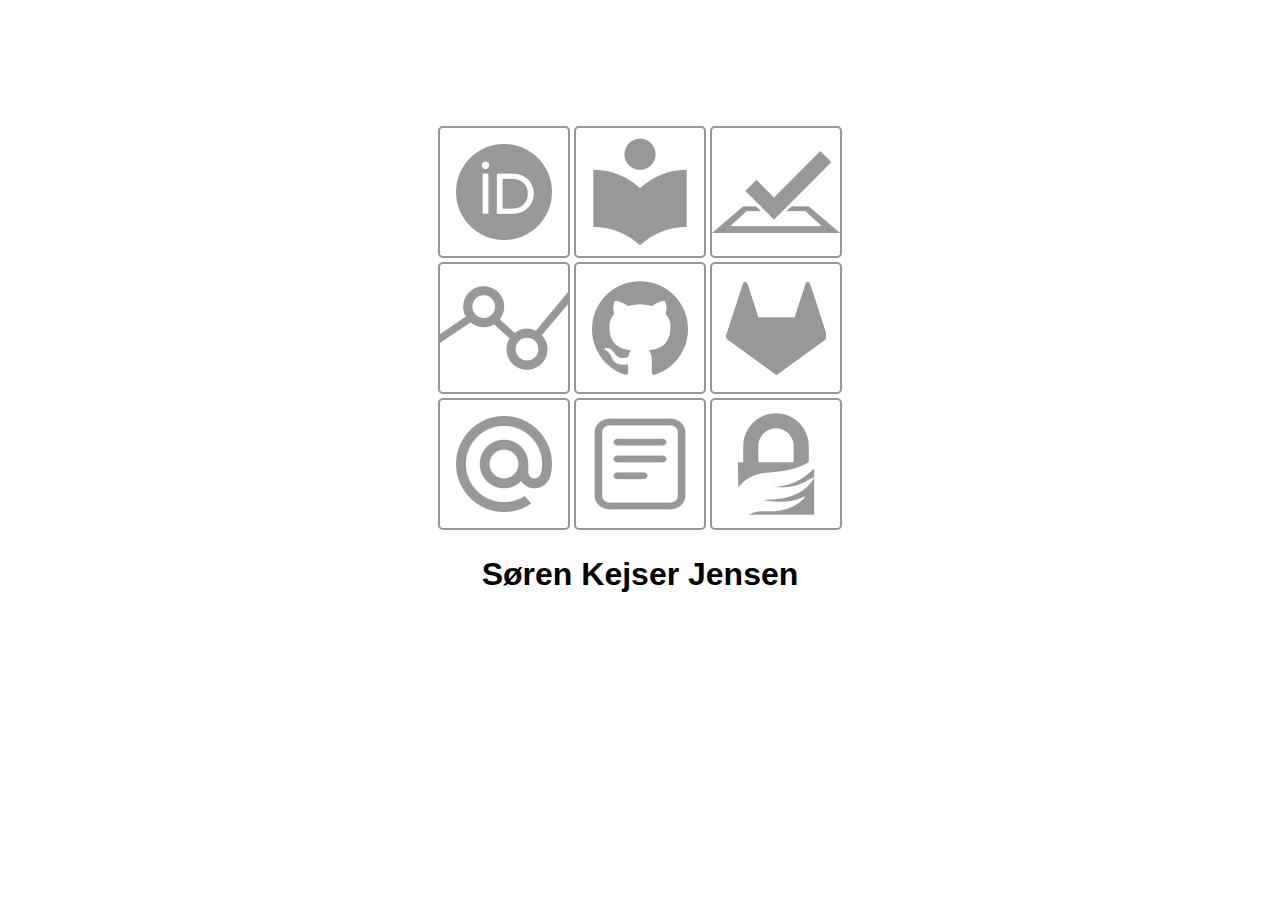
<file: index.html>
<!DOCTYPE html>
<!-- None of the code used on this site should be used as a reference, as it properly-->
<!-- contains numerous errors, due to my incompetents as a front-end web developer. -->

<!-- All of the images and trademarks are copyright of their respective owners. -->
<!-- The icons are from Simple Icons and distributed under the CC0-1.0 license. -->
<html lang="en">
  <head>
    <meta http-equiv="Content-Type" content="text/html; charset=utf-8">
    <link rel="stylesheet" type="text/css" href="css/styles.css">
    <link rel="icon" type="image/x-icon" href="img/favicon.ico">
    <meta name="viewport" content="width=device-width, initial-scale=1.0">
    <meta name="description" content="Personal webpage for Søren Kejser Jensen">
    <title>Home - KejserJensen</title>
  </head>
  <body>
    <div class="center-offset">
      <div>
        <a href="http://orcid.org/0000-0003-1184-1000" target="_top"><img src="img/orcid.png" alt="Goto ORCID Record"/></a>
        <a href="pages/students.html" target="_top"><img src="img/electronbuilder.png" alt="Goto Students"/></a>
        <a href="pages/errata.html" target="_top"><img src="img/testcafe.png" alt="Goto Erratum"/></a>
      </div>
      <div>
        <a href="https://github.com/ModelarData" target="_top"><img src="img/modelardata-cropped.png" alt="Goto ModelarDB"/></a>
        <a href="https://github.com/skejserjensen" target="_top"><img src="img/github.png" alt="Goto GitHub"/></a>
        <a href="https://gitlab.com/skejserjensen" target="_top"><img src="img/gitlab.png" alt="Goto GitLab"/></a>
      </div>
      <div>
        <a href="mailto:soeren@kejserjensen.dk" target="_top"><img src="img/maildotru.png" alt="Send Email"/></a>
        <a href="files/SoerenKejserJensenCV.pdf" target="_top"><img src="img/readdotcv.png" alt="Download CV"/></a>
        <a href="https://github.com/skejserjensen.gpg" target="_top"><img src="img/gnuprivacyguard.png" alt="View Public GPG Key"/></a>
      </div>
      <h1>Søren Kejser Jensen</h1>
    </div>
  </body>
</html>
</file>
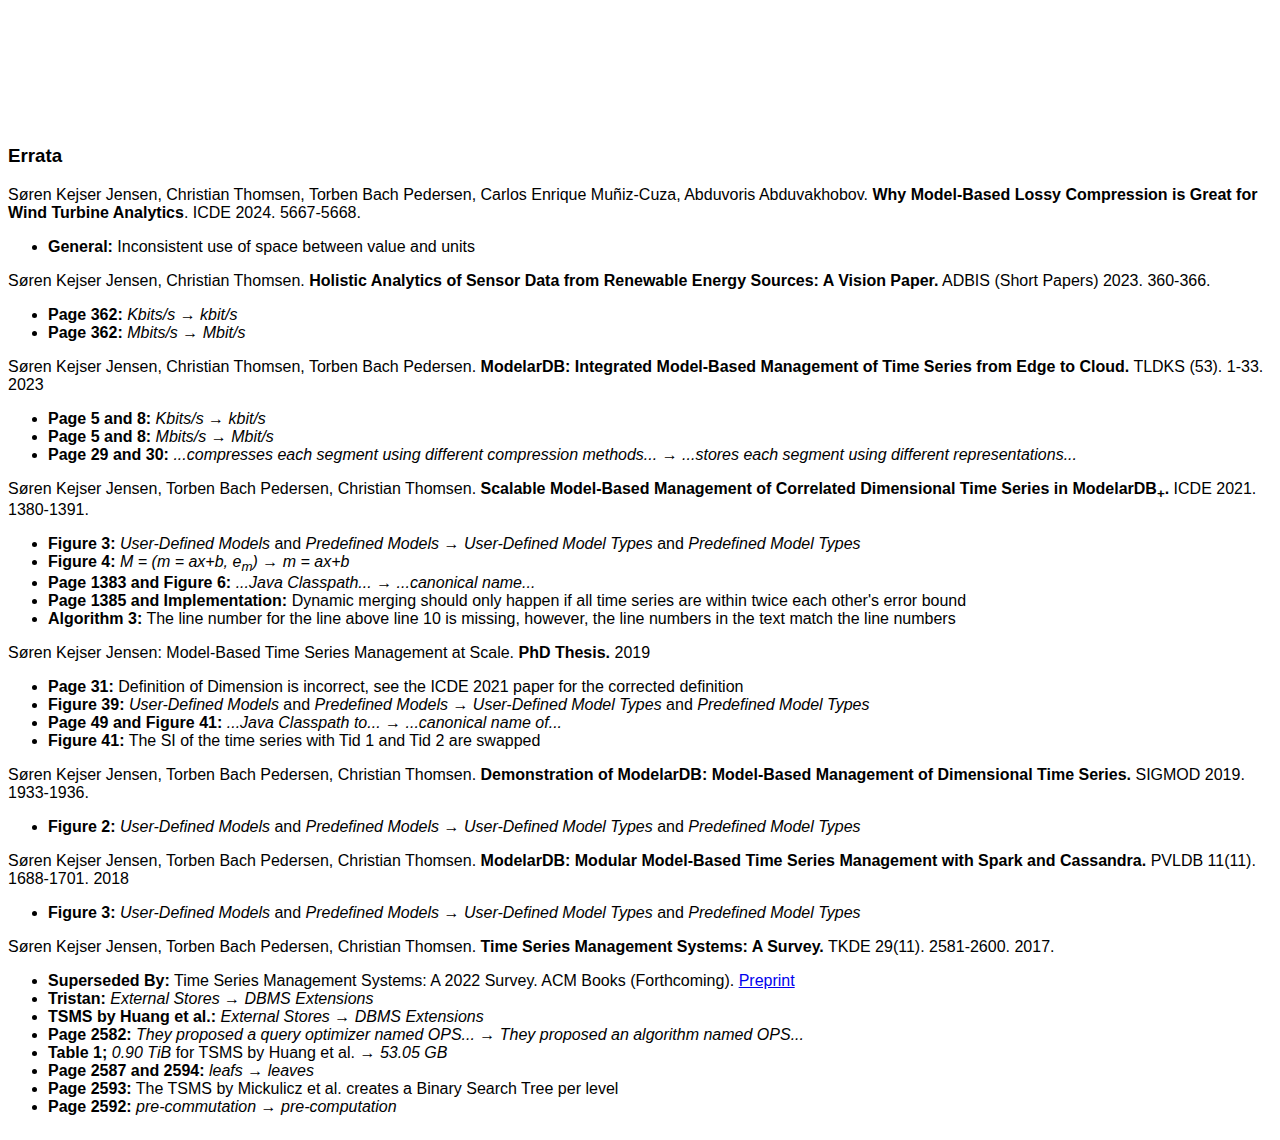
<file: pages/errata.html>
<!DOCTYPE html>
<html lang="en">
  <head>
    <meta http-equiv="Content-Type" content="text/html; charset=utf-8">
    <link rel="stylesheet" type="text/css" href="../css/styles.css">
    <link rel="icon" type="image/x-icon" href="../img/favicon.ico">
    <meta name="viewport" content="width=device-width, initial-scale=1.0">
    <meta name="description" content="Errata for papers published by Søren Kejser Jensen">
    <title>Errata - KejserJensen</title>
  </head>
  <body>
    <div class="center-offset">
      <div class="left-inside">
        <h3>Errata</h3>
        Søren Kejser Jensen, Christian Thomsen, Torben Bach Pedersen, Carlos Enrique Muñiz-Cuza, Abduvoris Abduvakhobov. <b>Why Model-Based Lossy Compression is Great for Wind Turbine Analytics</b>. ICDE 2024. 5667-5668.
        <ul>
          <li><b>General:</b> Inconsistent use of space between value and units</li>
        </ul>
        Søren Kejser Jensen, Christian Thomsen. <b>Holistic Analytics of Sensor Data from Renewable Energy Sources: A Vision Paper.</b> ADBIS (Short Papers) 2023. 360-366.
        <ul>
          <li><b>Page 362:</b> <i>Kbits/s</i> &rarr; <i>kbit/s</i></li>
          <li><b>Page 362:</b> <i>Mbits/s</i> &rarr; <i>Mbit/s</i></li>
        </ul>
        Søren Kejser Jensen, Christian Thomsen, Torben Bach Pedersen. <b>ModelarDB: Integrated Model-Based Management of Time Series from Edge to Cloud.</b> TLDKS (53). 1-33. 2023
        <ul>
          <li><b>Page 5 and 8:</b> <i>Kbits/s</i> &rarr; <i>kbit/s</i></li>
          <li><b>Page 5 and 8:</b> <i>Mbits/s</i> &rarr; <i>Mbit/s</i></li>
          <li><b>Page 29 and 30:</b> <i>...compresses each segment using different compression methods...</i> &rarr; <i>...stores each segment using different representations...</i></li>
        </ul>
        Søren Kejser Jensen, Torben Bach Pedersen, Christian Thomsen. <b>Scalable Model-Based Management of Correlated Dimensional Time Series in ModelarDB<sub>+</sub>.</b> ICDE 2021. 1380-1391.
        <ul>
          <li><b>Figure 3:</b> <i>User-Defined Models</i> and <i>Predefined Models</i> &rarr; <i>User-Defined Model Types</i> and <i>Predefined Model Types</i></li>
          <li><b>Figure 4:</b> <i>M = (m = ax+b, e<sub>m</sub>)</i> &rarr; <i>m = ax+b</i></li>
          <li><b>Page 1383 and Figure 6:</b> <i>...Java Classpath...</i> &rarr; <i>...canonical name...</i></li>
          <li><b>Page 1385 and Implementation:</b> Dynamic merging should only happen if all time series are within twice each other's error bound</li>
          <li><b>Algorithm 3:</b> The line number for the line above line 10 is missing, however, the line numbers in the text match the line numbers</li>
        </ul>
        Søren Kejser Jensen: Model-Based Time Series Management at Scale. <b>PhD Thesis.</b> 2019
        <ul>
          <li><b>Page 31:</b> Definition of Dimension is incorrect, see the ICDE 2021 paper for the corrected definition</li>
          <li><b>Figure 39:</b> <i>User-Defined Models</i> and <i>Predefined Models</i> &rarr; <i>User-Defined Model Types</i> and <i>Predefined Model Types</i></li>
          <li><b>Page 49 and Figure 41:</b> <i>...Java Classpath to...</i> &rarr; <i>...canonical name of...</i></li>
          <li><b>Figure 41:</b> The SI of the time series with Tid 1 and Tid 2 are swapped</li>
        </ul>
        Søren Kejser Jensen, Torben Bach Pedersen, Christian Thomsen. <b>Demonstration of ModelarDB: Model-Based Management of Dimensional Time Series.</b> SIGMOD 2019. 1933-1936.
        <ul>
          <li><b>Figure 2:</b> <i>User-Defined Models</i> and <i>Predefined Models</i> &rarr; <i>User-Defined Model Types</i> and <i>Predefined Model Types</i></li>
        </ul>
        Søren Kejser Jensen, Torben Bach Pedersen, Christian Thomsen. <b>ModelarDB: Modular Model-Based Time Series Management with Spark and Cassandra.</b> PVLDB 11(11). 1688-1701. 2018
        <ul>
          <li><b>Figure 3:</b> <i>User-Defined Models</i> and <i>Predefined Models</i> &rarr; <i>User-Defined Model Types</i> and <i>Predefined Model Types</i></li>
        </ul>
        Søren Kejser Jensen, Torben Bach Pedersen, Christian Thomsen. <b>Time Series Management Systems: A Survey.</b> TKDE 29(11). 2581-2600. 2017.
        <ul>
          <li><b>Superseded By:</b> Time Series Management Systems: A 2022 Survey. ACM Books (Forthcoming). <a href="https://vbn.aau.dk/en/publications/time-series-management-systems-a-2022-survey">Preprint</a></li>
          <li><b>Tristan:</b> <i>External Stores</i> &rarr; <i>DBMS Extensions</i></li>
          <li><b>TSMS by Huang et al.:</b> <i>External Stores</i> &rarr; <i>DBMS Extensions</i></li>
          <li><b>Page 2582:</b> <i>They proposed a query optimizer named OPS...</i> &rarr; <i>They proposed an algorithm named OPS...</i></li>
          <li><b>Table 1;</b> <i>0.90 TiB</i> for TSMS by Huang et al. <i></i> &rarr; <i>53.05 GB</i></li>
          <li><b>Page 2587 and 2594:</b> <i>leafs</i> &rarr; <i>leaves</i></li>
          <li><b>Page 2593:</b> The TSMS by Mickulicz et al. creates a Binary Search Tree per level</li>
          <li><b>Page 2592:</b> <i>pre-commutation</i> &rarr; <i>pre-computation</i></li>
        </ul>
      </div>
    </div>
</html>
</file>
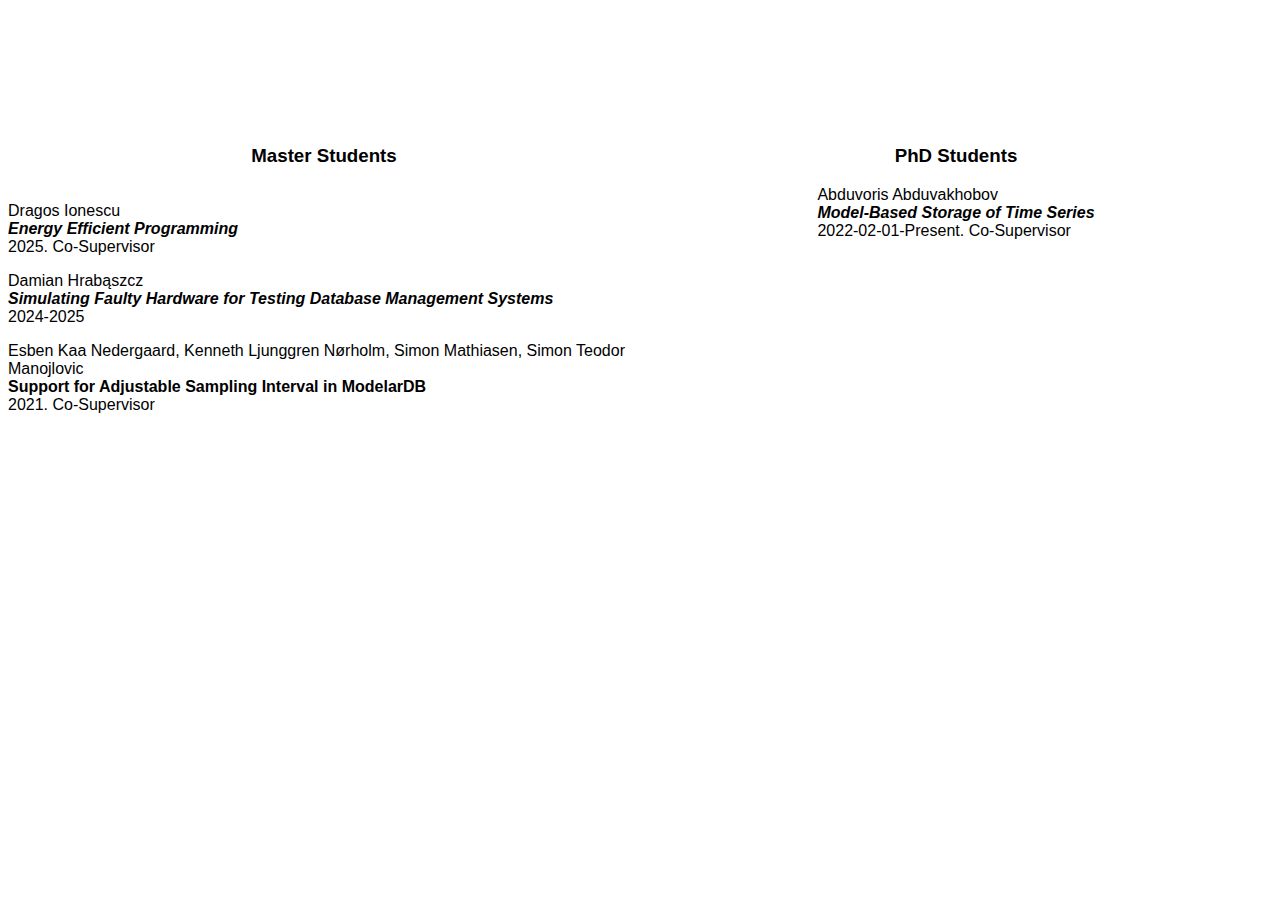
<file: pages/students.html>
<!DOCTYPE html>
<html lang="en">
  <head>
    <meta http-equiv="Content-Type" content="text/html; charset=utf-8">
    <link rel="stylesheet" type="text/css" href="../css/styles.css">
    <link rel="icon" type="image/x-icon" href="../img/favicon.ico" >
    <meta name="viewport" content="width=device-width, initial-scale=1.0">
    <meta name="description" content="Master and PhD students supervised by Søren Kejser Jensen">
    <title>Students - KejserJensen</title>
  </head>
  <body>
    <div class="center-offset">
      <div id="column-one">
        <h3>Master Students</h3>
        <div class="left-inside">
          <p>Dragos Ionescu<br><i><b>Energy Efficient Programming</b></i><br>2025. Co-Supervisor</p>
          <p>Damian Hrabąszcz<br><i><b>Simulating Faulty Hardware for Testing Database Management Systems</b></i><br>2024-2025</p>
          <p>Esben Kaa Nedergaard, Kenneth Ljunggren Nørholm, Simon Mathiasen, Simon Teodor Manojlovic<br><b>Support for Adjustable Sampling Interval in ModelarDB</b><br>2021. Co-Supervisor</p>
        </div>
      </div>
      <div id="column-two">
        <h3>PhD Students</h3>
        <div class="left-inside">
          Abduvoris Abduvakhobov<br><i><b>Model-Based Storage of Time Series</b></i><br>2022-02-01-Present. Co-Supervisor
        </div>
      </div>
    </div>
  </body>
</html>
</file>
<file: css/styles.css>
body {
  font-family: sans-serif;
}

.center-offset {
  margin-top: 10%;
  text-align: center;
}

.left-inside {
  display: inline-block;
  text-align: left;
}

#column-one, #column-two {
  width: 50%;
  float: left;
}

img {
  opacity: 0.4;
  border-radius: 5px;
  border: 2px solid black;
}

img:hover {
  opacity: 1.0;
}
</file>
